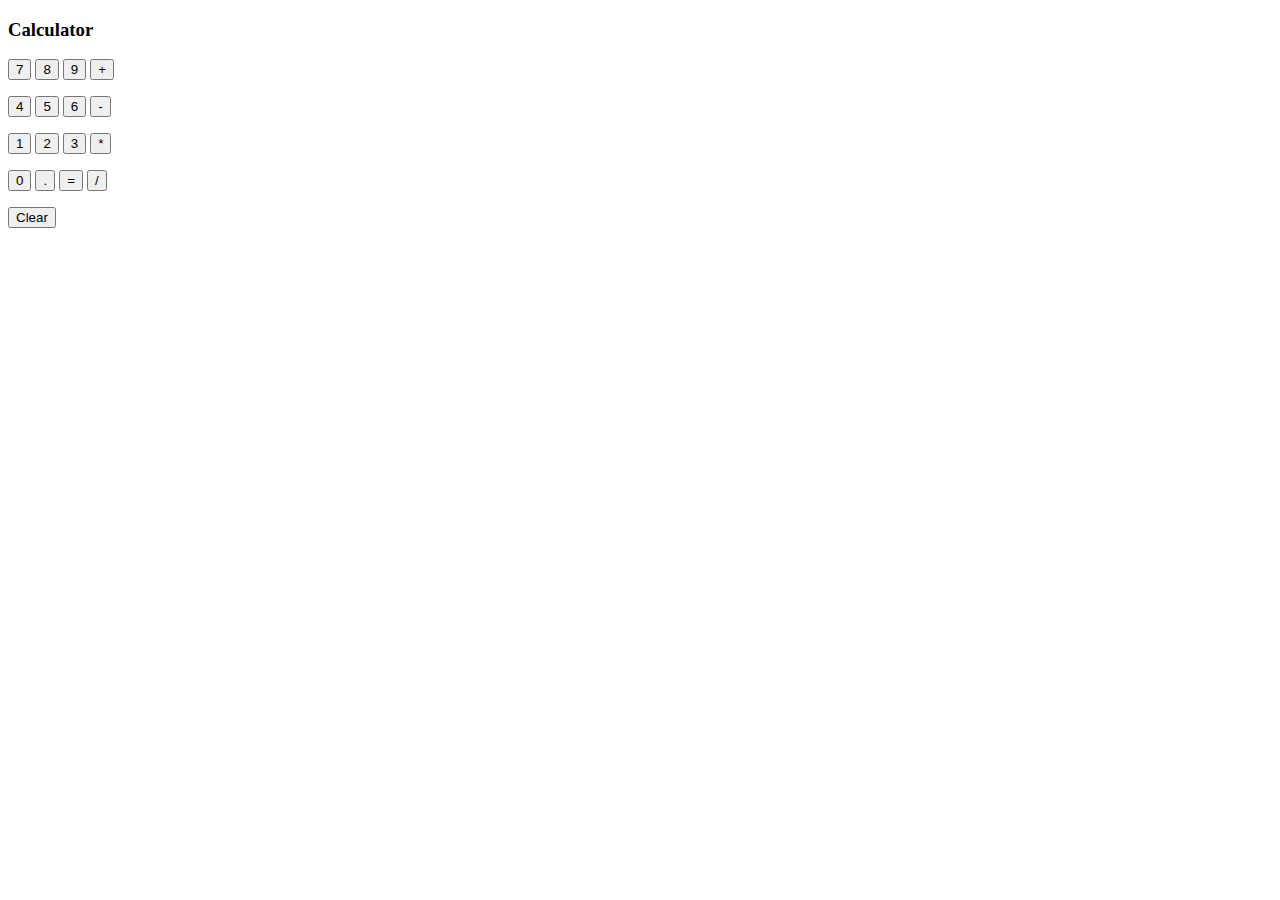
<file: calculator.html>
<!DOCTYPE html>
<html lang="en">
<head>
    <meta charset="UTF-8">
    <meta name="viewport" content="width=device-width, initial-scale=1.0">
    <title>Calculator</title>
    <style>
        
    </style>
</head>
<body>
    <h3>Calculator</h3>
    <p>
        <button onclick="
        Calculator += 7;
        console.log(Calculator);
        ">7</button>

        <button onclick="
        Calculator += 8;
        console.log(Calculator);
        ">8</button>

        <button onclick="
        Calculator += 9;
        console.log(Calculator);
        ">9</button>

        <button onclick="
        Calculator += ' + ';
        console.log(Calculator);
        ">+</button>
    </p>
    <p>
        <button onclick="
        Calculator += 4;
        console.log(Calculator);
        ">4</button>

        <button onclick="
        Calculator += 5;
        console.log(Calculator);
        ">5</button>

        <button onclick="
        Calculator += 6;
        console.log(Calculator);
        ">6</button>

        <button onclick="
        Calculator += '-';
        console.log(Calculator);
        ">-</button>
    </p>
    <p>
        <button onclick="
            Calculator += 1;
            console.log(Calculator);
            ">1</button>

        <button onclick="
        Calculator += 2;
        console.log(Calculator);
        ">2</button>

        <button onclick="
        Calculator += 3;
        console.log(Calculator);
        ">3</button>

        <button onclick="
        Calculator += ' * ';
        console.log(Calculator);
        ">*</button>
    </p>
    <p>
        <button onclick="
        Calculator += 0;
        console.log(Calculator);
        ">0</button>

        <button onclick="
        Calculator += '.';
        console.log(Calculator);
        ">.</button>

        <button onclick="
         eval(Calculator);
         Calculator = eval(Calculator);
        console.log(Calculator);
        ">=</button>

        <button onclick="
        Calculator += ' / ';
        console.log(Calculator);
        ">/</button>
    </p>
    <button onclick="
    Calculator = '';
    console.log('cleared..');
    ">Clear</button>
    <script>
        let Calculator = '';
    </script>
</body>
</html>
</file>
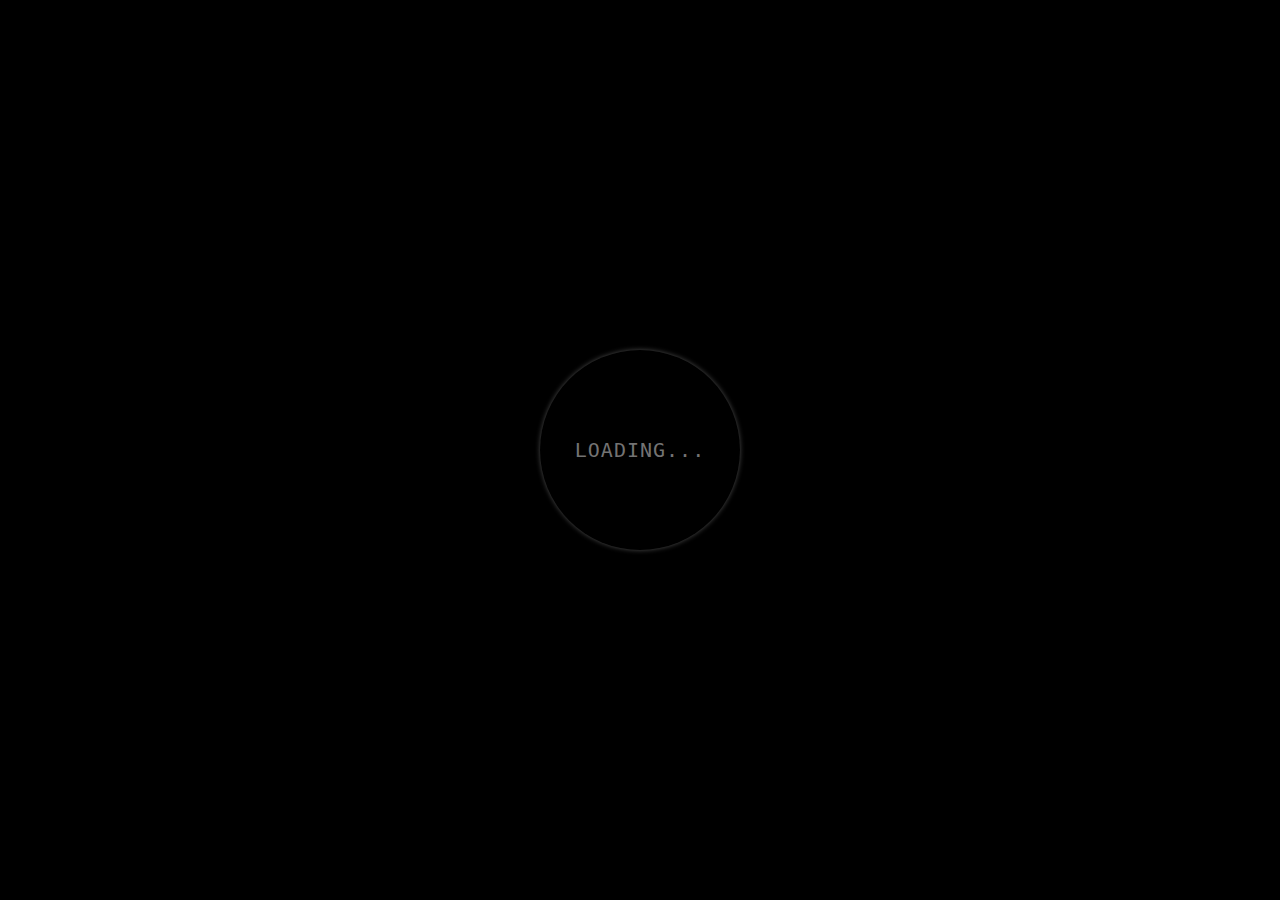
<file: loader.html>
<!DOCTYPE html>
<html lang="en">
<head>
    <meta charset="UTF-8">
    <meta http-equiv="X-UA-Compatible" content="IE=edge">
    <meta name="viewport" content="width=>, initial-scale=1.0">
    <title>Document</title>
    <style>
    body{
        margin: 0;
        padding: 0;
        font-family: monospace;
        background: black;
    }
    .center{
        display: flex;
        text-align: center;
        justify-content: center;
        align-items: center;
        min-height: 100vh;
    }
    .ring{
        position: absolute;
        width: 200px;
        height: 200px;
        border: 50%;
    }
    .ring::before{
        position: absolute;
        content: '';
        left: 0;
        top: 0;
        height: 100%;
        width: 100%;
        border-radius: 50%;
        box-shadow: 0 0 5px rgba(255, 255, 255, 0.3);
        animation: ring 2s linear infinite;
    }
    @keyframes ring{
     0%{
        transform: rotate(0deg);
        box-shadow: 1px 5px 2px #e65c00;
       }
    50%{
        transform: rotate(180deg);
        box-shadow: 1px 5px 2px #18b201;
    }
    100%{
        transform:rotate(360deg) ;
        box-shadow: 1px 5px 2px #0456c8;
    }
    }
    span{
        color: #737373;
        font-size: 20px;
        text-transform: uppercase;
        letter-spacing: 1px;
        line-height: 200px;
        animation: text 3s ease-in-out infinite;
    }
    </style>
</head>
<body>
    <div class="center">
        <div class="ring"></div>
        <span>Loading...</span>
    </div>
</body>
</html>
</file>
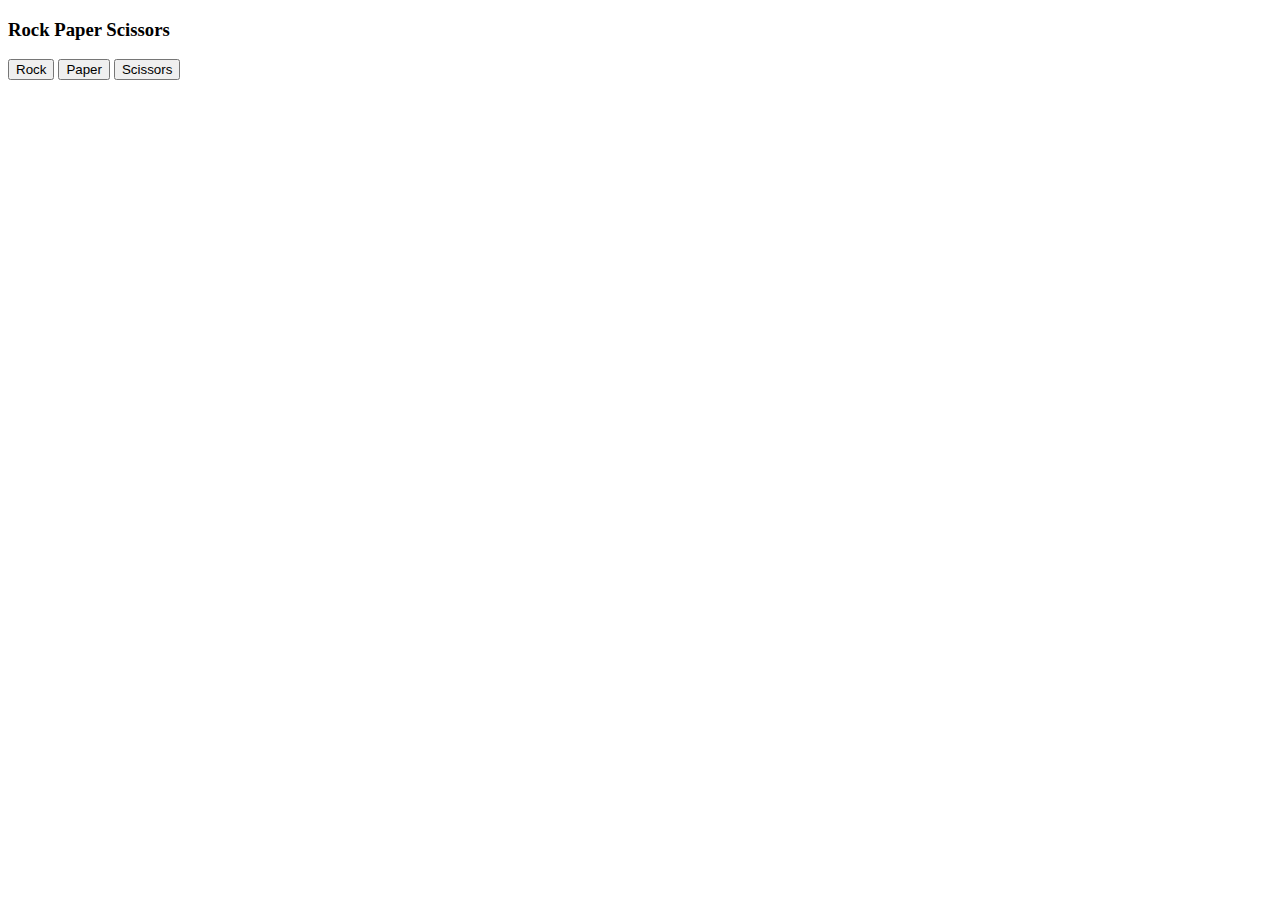
<file: rock-paper-sissors.html>
<!DOCTYPE html>
<html lang="en">
<head>
    <meta charset="UTF-8">
    <meta name="viewport" content="width=device-width, initial-scale=1.0">
    <title>Document</title>
</head>
<body>
    <h3>Rock Paper Scissors</h3>
    <button onclick="
      let randomNumber = Math.random();

        let computerMove = '';

        let result = '';

        if (randomNumber > 0 && randomNumber < 1 / 3) {
            computerMove = 'Rock';
        } else if (randomNumber > 1 / 3 && randomNumber < 2 / 3) {
            computerMove = 'Paper';
        } else {
            computerMove = 'Scissors';
        }

        if (computerMove === 'Rock') {
            result = 'Tie...';
        } else if (computerMove === 'Paper') {
            result = 'You Lose...';
        } else if (computerMove === 'Scissors') {
            result = 'You Win...';
        }

        alert(`You picked rock. Computer picked ${computerMove}. ${result}.`);

    ">Rock</button>
    <button onclick="
            let randomNumber = Math.random();

            let computerMove = '';

            let result = '';

            if (randomNumber > 0 && randomNumber < 1 / 3) {
                computerMove = 'Rock';
            } else if (randomNumber > 1 / 3 && randomNumber < 2 / 3) {
                computerMove = 'Paper';
            } else {
                computerMove = 'Scissors';
            }

            if (computerMove === 'Rock') {
                result = 'You win...';
            } else if (computerMove === 'Paper') {
                result = 'Tie...';
            } else if (computerMove === 'Scissors') {
                result = 'You Lose...';
            }

            alert(`You picked Paper. Computer picked ${computerMove}. ${result}.`);
    ">Paper</button>
    <button onclick="
                let randomNumber = Math.random();

            let computerMove = '';

            let result = '';

            if (randomNumber > 0 && randomNumber < 1 / 3) {
                computerMove = 'Rock';
            } else if (randomNumber > 1 / 3 && randomNumber < 2 / 3) {
                computerMove = 'Paper';
            } else {
                computerMove = 'Scissors';
            }

            if (computerMove === 'Rock') {
                result = 'You Lose...';
            } else if (computerMove === 'Paper') {
                result = 'You win...';
            } else if (computerMove === 'Scissors') {
                result = 'Tie...';
            }
            alert(`You picked Scissors. Computer picked ${computerMove}. ${result}.`);
                
    ">Scissors</button>
    <script>
        let randomNumber = Math.random();

        let computerMove = '';

        let result = '';

    </script>
</body>
</html>
</file>
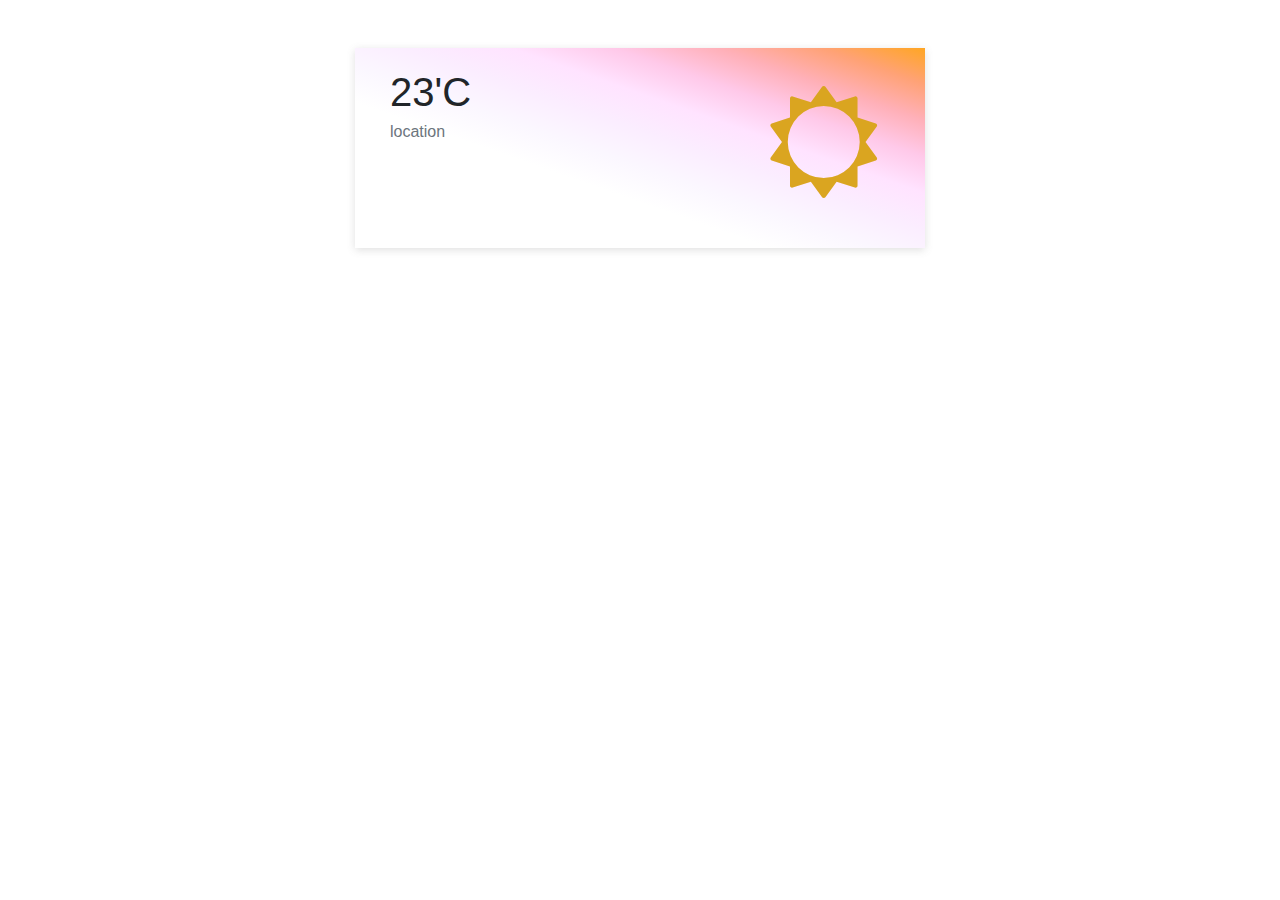
<file: weather.html>
<!DOCTYPE html>
<html lang="en">
<head>
    <meta charset="UTF-8">
    <meta name="viewport" content="width=device-width, initial-scale=1.0">
    <title>Document</title>
    <link rel="stylesheet" href="https://cdn.jsdelivr.net/npm/bootstrap@4.6.2/dist/css/bootstrap.min.css">
    <link rel="stylesheet" href="https://cdnjs.cloudflare.com/ajax/libs/font-awesome/4.7.0/css/font-awesome.css"/>
    <style>
      .col-md-6{
       box-shadow: rgba(99, 99, 99, 0.2) 0px 2px 8px 0px;
       background-image: linear-gradient(to right top, #ffffff, #ffffff, #ffffff, #ffffff, #ffffff, #fbf7ff, #fbedff, #ffe3ff, #ffc9e9, #ffb0b8, #ffa276, #ffa623)
      }
      .card1{
        height: 200px;
      }
      .fa-5x{
        padding: 30px;
        color: goldenrod;
        font-size: 7rem !important;
      }
    </style>
</head>
<body>
    
     <div class="container mt-5">
       <div class="row justify-content-center">
          <div class="col-md-6 d-flex">
            <div class="card1" style="width: 25rem;">
              <div class="card-body">
                <h1 class="card-title">23'C</h1>
                <h6 class="card-subtitle mb-2 text-muted">location</h6>
            </div>
          </div>
          <div class="img">
            <i class="fa fa-sun-o fa-5x mt-2" aria-hidden="true"></i>
          </div>
       </div>
     </div>
    

</body>
<footer>
    <script src="https://ajax.googleapis.com/ajax/libs/jquery/3.6.4/jquery.min.js"></script>
    <script src="https://cdn.jsdelivr.net/npm/bootstrap@4.6.2/dist/js/bootstrap.min.js"></script>
</footer>
</html>
</file>
